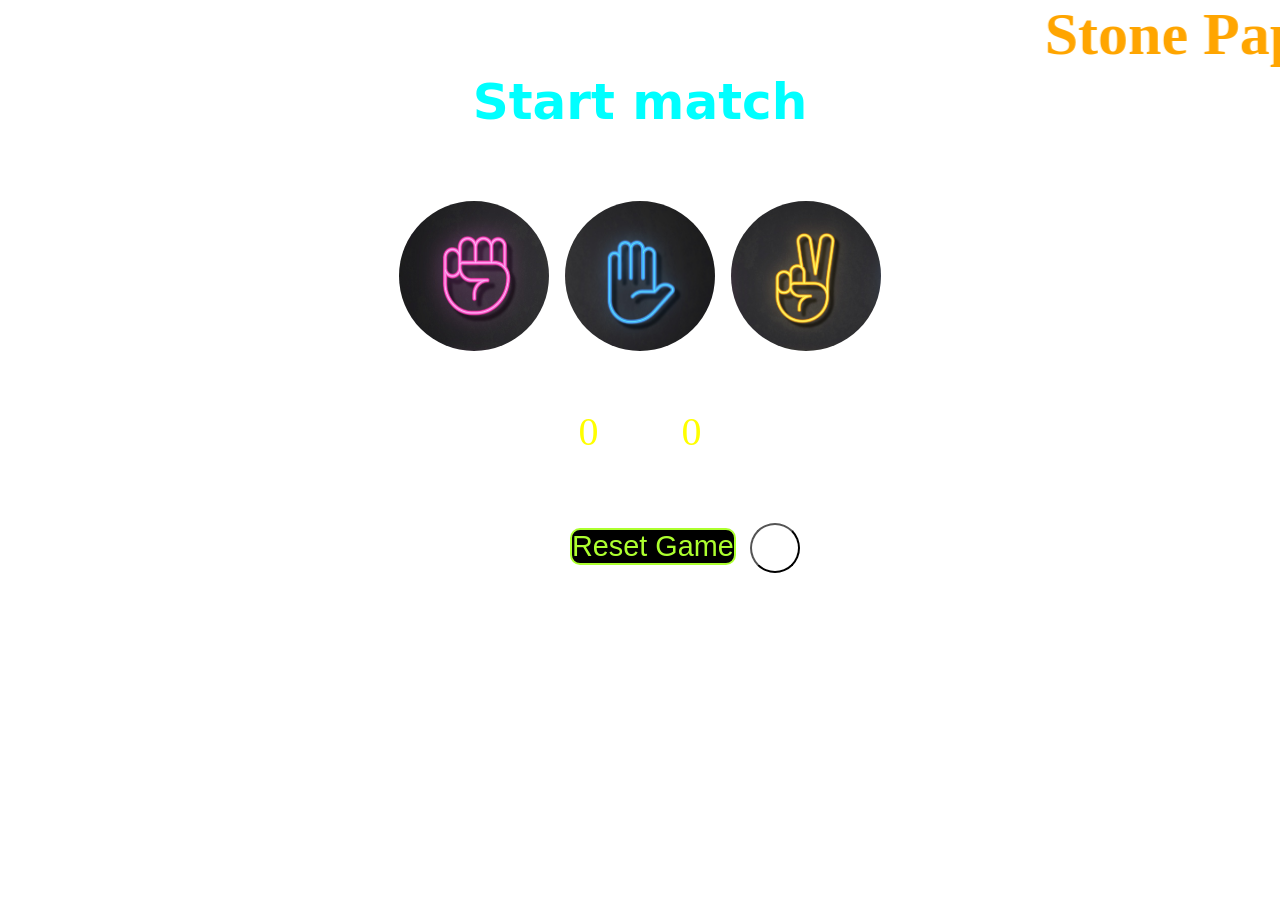
<file: index.html>
<!DOCTYPE html>
<html lang="en">
<head>
    <meta charset="UTF-8">
    <meta name="viewport" content="width=device-width, initial-scale=1.0">
    <title>StonePaperScissorGame</title>
    <link rel="stylesheet" href="game.css">
</head>
<body>
    <marquee scrollamount="20"><h1 class="text">Stone Paper Scissors</h1></marquee>
    <h2 id="result">Start match</h2>
    <div class="container">
        <div class="images">
            <img id="img1" class="image" src="rock.jpg">
            <img id="img2" class="image" src="paper.jpg">
            <img id="img3" class="image" src="scissor.jpg">
        </div>
        <p id="who"></p>
        <div class="score">
            <p id="status" class="yourScore">0</p>
            <p id="status" class="compScore">0</p>
        </div>
        <div class="scoreBoard">
            <p id="head">You</p>
            <p id="head">Comp</p>
        </div>
        <button id="reload">Reset Game</button>
        <audio id="bgMusic" src="C:\Users\amalr\Documents\portfolio\Sakura-Girl-Daisy-chosic.com_.mp3"></audio>
    </div>
    <div class="audioButton">
        <button id="playAudio"></button>
    </div>
</body>
<script src="game.js"></script>
</html>
</file>
<file: game.css>
*
{
    margin:0;
    padding:0;
}
body{
    background:url("https://res.cloudinary.com/dyf3sd2ee/image/upload/v1734248561/gameBg_gy5d0w.jpg");
    background-size:cover;
    background-repeat: no-repeat;
}
h1{
    color:orange;
    font-size:60px;
}
h2{
    color:aqua;
    font-size:50px;
    font-family:system-ui, -apple-system, BlinkMacSystemFont, 'Segoe UI', Roboto, Oxygen, Ubuntu, Cantarell, 'Open Sans', 'Helvetica Neue', sans-serif;
     justify-content:center;
     display:flex;
     text-decoration-color:darkgreen;

}

.text
{
    animation:color-change 0.2s infinite;
}

.images
{
    display:flex;
    justify-content:center;
    margin-top:70px;
    margin-bottom:10px;
    gap:1rem;
}
.image
{
    height:150px;
    width:150px;
    border-radius:50%;
}
.image:hover{
    border:6px solid rgb(56, 252, 17)
}

#head{
    color:white;
    font-size:2.9rem;
}

#status
{
    color:yellow;
    font-size:2.5rem;
}
.scoreBoard
{
    display:flex;
    justify-content:center;
    gap:2rem;
    margin-top:10px;
}
.score
{
    display:flex;
    justify-content:center;
    margin-top:57px;
    gap:5.2rem;
}
#reload
{
    background-color:black;
    color:greenyellow;
    border:2px solid greenyellow;
    font-size:1.8rem;
    border-radius:10px;
    margin-left:570px;
    margin-top:10px;
}
#playAudio
{
    background:url("https://res.cloudinary.com/dyf3sd2ee/image/upload/v1734248561/mute_aqh5aa.png");
    border-radius:50%;
    height:50px;
    width:50px;
    background-size:cover;
    margin-left:10px;
}
.audioButton
{
    margin-left:740px;
    margin-top:-42px;

}
#who
{
    margin-left:510px;
    margin-top:24px;
    color:white;
    margin-bottom:10px;
    color:rgb(230, 105, 230);
    font-size:1.2rem;
    font-family:cursive;

}
</file>
